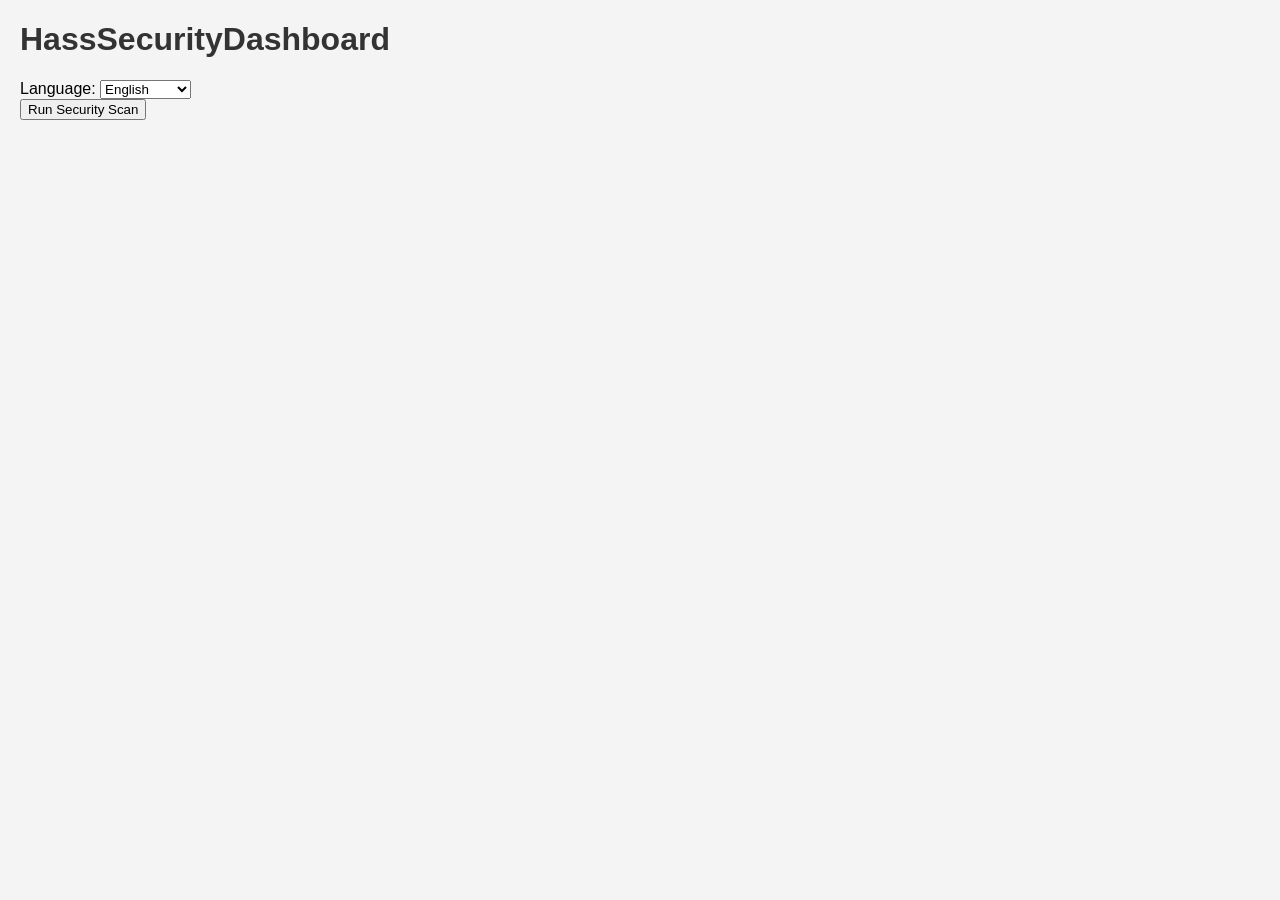
<file: hass_security_dashboard/front/index.html>
<!DOCTYPE html>
<html lang="en">
<head>
    <meta charset="UTF-8">
    <title>Security Dashboard</title>
    <link rel="stylesheet" href="assets/styles.css">
</head>
<body>
    <h1 id="appName"></h1>
    <div>
        <label id="langLabel" for="lang-select">Language:</label>
        <select id="lang-select" onchange="switchLanguage(this.value)">
            <option value="en">English</option>
            <option value="nl">Nederlands</option>
        </select>
    </div>
    <button id="runScan" onclick="scan()"></button>
    <button id="downloadReport" onclick="downloadReport()"></button>
    <div id="score"></div>
    <div id="recommendations"></div>
    <script src="assets/app.js"></script>
</body>
</html>
</file>
<file: hass_security_dashboard/front/assets/styles.css>
body {
    font-family: Arial, sans-serif;
    margin: 20px;
    background-color: #f4f4f4;
}
h1 {
    color: #333;
}
</file>
